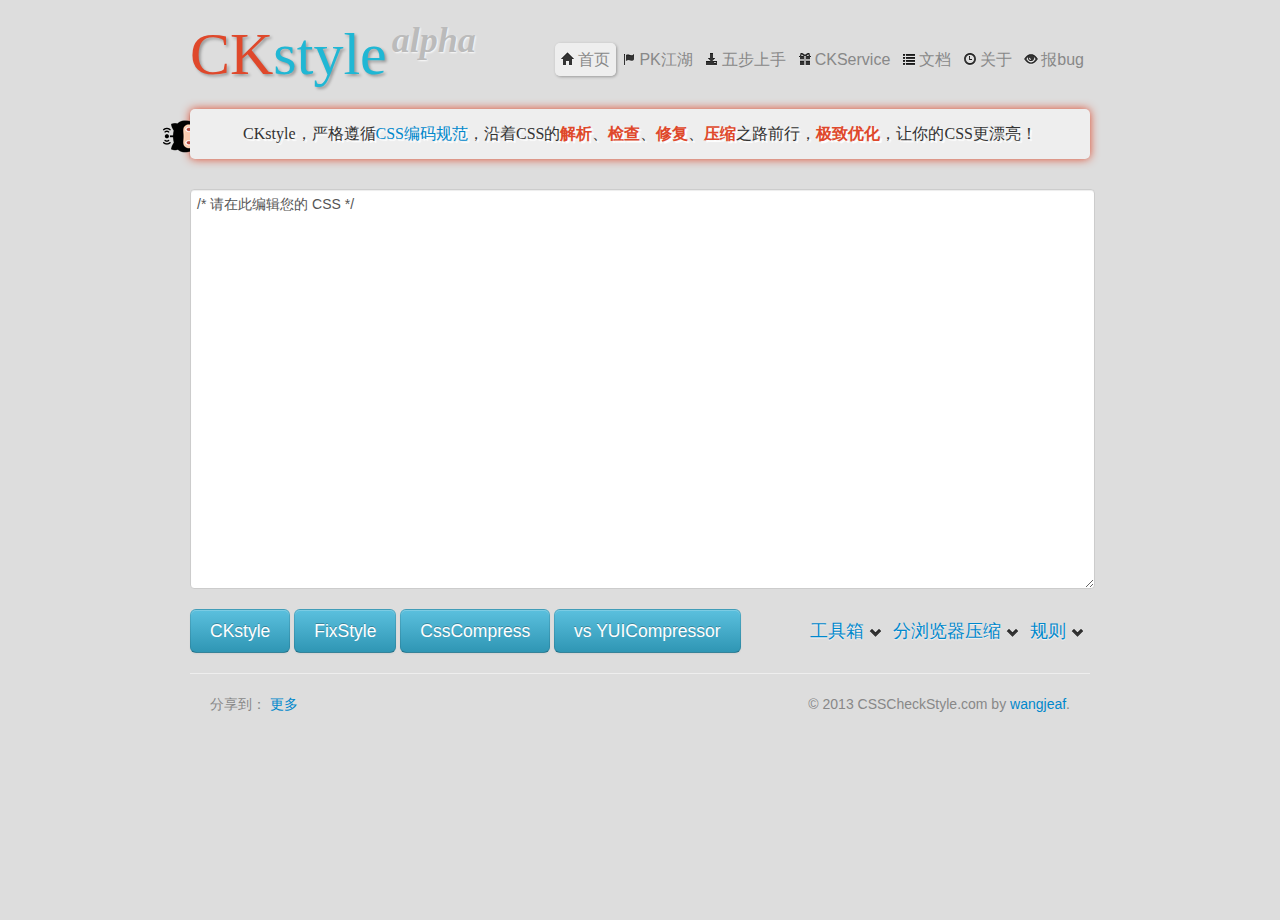
<file: index.html>
<!DOCTYPE html>
<html xmlns:wb="http://open.weibo.com/wb">
	<head>
		<meta charset="utf-8"/>
		<title>CKstyle——让你的CSS更漂亮！</title>
		<meta name="description" content="一个CSS的解析、检查、修复与压缩的工具集" />
        <meta name="keywords" content="CSS,解析,检查,修复,压缩,分浏览器压缩,CSSCheckStyle,CKStyle,FixStyle,CssCompress,CKService,CKGrade" />

		<link rel="stylesheet" href="tools/bootstrap/css/bootstrap.min.css"/>
		<link rel="stylesheet" type="text/css" href="tools/codemirror/lib/codemirror.css"/>
		<link rel="stylesheet" href="css/layout.css"/>
		<link href="favicon.ico" rel="shortcut icon" type="image/x-icon" />
	</head>
	<body>
		<div class="header clearfix mt20 mb20">
			<div class="logo fl">
				<a href="/"><span class="CK">CK</span><span class="style">style</span></a>
			</div>
			<div class="fl ver">alpha</div>
			<a href="https://github.com/wangjeaf/csscheckstyle" target="_blank" id="forkme-img-container"></a>
			<ul class="unstyled menu fr mt30 fs16">
				<li><a href="#index" class="current"><i class="mr3 icon-home"></i>首页</a></li>
				<li><a href="#pk"><i class="mr3 icon-flag"></i>PK江湖</a></li>
				<li><a href="#install"><i class="mr3 icon-download-alt"></i>五步上手</a></li>
				<li><a href="#service"><i class="mr3 icon-gift"></i>CKService</a></li>
				<li><a href="#document"><i class="mr3 icon-list"></i>文档</a></li>
				<li><a href="#history"><i class="mr3 icon-time"></i>关于</a></li>
				<li><a href="#bug" target="_blank"><i class="mr3 icon-eye-open"></i>报bug</a></li>
			</ul>
		</div>
		<div id="index" class="wrapper">
			<p class="block tac">
				CKstyle，严格遵循<a href="http://fed.renren.com/archives/1212" target="_blank">CSS编码规范</a>，沿着CSS的<strong>解析</strong>、<strong>检查</strong>、<strong>修复</strong>、<strong>压缩</strong>之路前行，<strong>极致优化</strong>，让你的CSS更漂亮！
				<a href="https://github.com/wangjeaf/csscheckstyle" target="_blank" class="fork-mask" data-original-title="点击进入GitHub工程" data-container="body"><img src="img/github.png"/></a>
			</p>
			<form method="post" onsubmit="return false;">
				<div class="main">
					<div class="editor-container">
						<textarea id="editor" name="csscode" placeholder="/* 请在此编辑您的 CSS */">
/* 请在此编辑您的 CSS */</textarea>
					</div>
					<div>
						<input type="submit" data-type="ckstyle" class="btn btn-info btn-large" value="CKstyle"/>
						<input type="submit" data-type="fixstyle" class="btn btn-info btn-large" value="FixStyle"/>
						<input type="submit" data-type="csscompress" class="btn btn-info btn-large" value="CssCompress"/>
						<input type="submit" data-type="yuicompressor" class="btn btn-info btn-large" value="vs YUICompressor"/>
						<a href="javascript:;" class="btn btn-link btn-large fr options-trigger">规则<i class="icon-chevron-down ml5"></i></a>
						<a href="javascript:;" class="btn btn-link btn-large fr browsers-trigger" data-original-title="只在压缩时生效，另外，请确保规则中与 '分浏览器压缩' 相关规则被选中~" data-container="body">分浏览器压缩<i class="icon-chevron-down ml5"></i></a>
						<a href="javascript:;" class="btn btn-link btn-large fr tools-trigger">工具箱<i class="icon-chevron-down ml5"></i></a>
					</div>
				</div>
				<div class="browsers-container tac hide pr">
					<input type="hidden" name="browsers" class="browsers-hidden" value="" />
					<div class="btn-group" data-toggle="buttons-radio">
					  <button type="button" class="btn btn-success btn-large active seperator-right" data-value="">All<i class="icon-ok icon-white"></i></button>
					  <button type="button" class="btn btn-primary btn-large seperator-left" data-value="ie6">IE6</button>
					  <button type="button" class="btn btn-primary btn-large" data-value="ie7">IE7</button>
					  <button type="button" class="btn btn-primary btn-large" data-value="ie8">IE8</button>
					  <button type="button" class="btn btn-primary btn-large" data-value="ie9">IE9+</button>
					  <button type="button" class="btn btn-primary btn-large seperator-right" data-value="ie">IE</button>
					  <button type="button" class="btn btn-success btn-large seperator-left" data-value="chrome">Chrome</button>
					  <button type="button" class="btn btn-success btn-large" data-value="safari">Safari</button>
					  <button type="button" class="btn btn-success btn-large" data-value="firefox">Firefox</button>
					  <button type="button" class="btn btn-success btn-large" data-value="opera">Opera</button>
					  <button type="button" class="btn btn-success btn-large" data-value="std">STD</button>
					</div>
				</div>

				<div class="tools-container hide pr">
					<ul class="unstyled clearfix tools">
						<li>
							<label class="checkbox nopl mb0" data-content="将重置当前的规则选择，按照系统默认来选择" data-original-title="重置所有规则">
								<a type="button"  class="btn btn-info btn-large expand reset-rules">重置规则<i class="icon-wrench icon-white ml5"></i></a>
							</label>
							
						</li>
						<li>
							<label class="checkbox nopl mb0" data-content="点击即可切换模式，目前，安全模式下将不会进行 <code>合并两个完全相同的规则集</code>" data-original-title="安全模式">
								<input type="hidden" id="safeModeInput" name="safeMode" value="false"/>
								<button type="button" class="btn btn-success btn-large expand safe-mode-btn" data-toggle="button">安全模式<i class="icon-remove icon-white ml5"></i></button>
							</label>
						</li>
					</ul>
				</div>
				<div class="options-container hide pr">
					<ul class="unstyled clearfix options">
						<li id="option-tools">
							<label class="checkbox" id="select-all-wrapper">
								<input type="checkbox" id="select-all"/>全选
							</label>
						</li>
					</ul>
				</div>
			</form>
			<div class="result-container">
				<div class="result ckstyle-result hide">
					<h3 class="title">CKstyle
						<button type="button" class="close">×</button>
					</h3>
					<div class="content">321321</div>
				</div>
				<div class="result fixstyle-result hide">
					<a href="javascript:;" target="_blank" class="btn btn-link download">下载 <i class="icon-download mt4"></i></a>
					<h3 class="title">FixStyle
						<button type="button" class="close">×</button>
					</h3>
					<div class="content"></div>
				</div>
				<div class="result csscompress-result hide">
					<a href="javascript:;" target="_blank" class="btn btn-link download">下载 <i class="icon-download mt4"></i></a>
					<h3 class="title">CssCompress
						<button type="button" class="close">×</button>
					</h3>
					<div class="content"></div>
				</div>
				<div class="result yuicompressor-result hide">
					<a href="javascript:;" target="_blank" class="btn btn-link download">下载 <i class="icon-download mt4"></i></a>
					<a href="javascript:;" target="_blank" class="btn btn-link download extra">下载 <i class="icon-download mt4"></i></a>
					<h3 class="title">CKstyle vs YUICompressor
						<button type="button" class="close">×</button>
					</h3>
					<div class="content"></div>
				</div>
			</div>
		</div>
		<div id="pk" class="wrapper hide">
			<a href="javascript:;" class="fr toggle-trigger replace" data-original-title="鉴于有同学提出卖萌版简介太长，难以抓住重点，因此这里给出正式版和卖萌版两个版本，点击即可切换" style="margin-right:-80px;margin-top:50px;padding:5px;background-color:#EEE;border-radius:4px;box-shadow:1px 1px 3px rgba(0,0,0,.1)"><i class="icon-book"></i> 换口味</a>
			<div class="result normal hide">
				<div class="content" style="border-top:none;">
					<p style="text-indent:2em;">CKstyle是一款致力于解析、检查、修复、压缩CSS的工具。它的诞生，源于对CSS编码规范严格实施的追求，也是针对目前业内CSS工具百花齐放现状的一种总结和整理。详情请参见：<a href="http://fed.renren.com/archives/1427#anchor-1" target="_blank">CSSCheckStyle简介</a></p>
					
					<p style="text-indent:2em;" class="mt20">CKstyle的主要组成部分，以及业内类似工具的对应如下表所示：</p>
					<table class="table table-bordered table-hover" style="width:80%;margin:0 auto;border-width:2px;">
						<thead><tr><th></th><th>功能</th><th>实现语言</th><th>业内类似工具</th><th>业内工具的实现语言</th></tr></thead>
						<tbody>
							<tr>
								<td>CKStyle</td><td>CSS代码功能和风格检查</td><td>Python</td><td>CSSLint</td><td>Nodejs</td>
							</tr>
							<tr>
								<td>FixStyle</td><td>CSS代码自动修复</td><td>Python</td><td>CSScomb/CSStidy</td><td>PHP等</td>
							</tr>
							<tr>
								<td>CssCompress</td><td>CSS极致压缩</td><td>Python</td><td>YUICompressor</td><td>Java</td>
							</tr>
							<tr>
								<td>CKService</td><td>CSS代码压缩情况在线分析</td><td>Python</td><td>无</td><td>无</td>
							</tr>
						</tbody>
					</table>
					<p style="text-indent:2em;" class="mt20">由于CSS的检查、修复、压缩等一系列操作过程是一脉相承的，并不是相互孤立的，而现有工具采用各种各样的语言和工具来实现，明显不利于工具的有机整合。详情请参见：<a href="http://fed.renren.com/archives/1427#anchor-2" target="_blank">部分已有工具的分析</a></p>
					<p style="text-indent:2em;" class="mt20">CKstyle将这些功能有机的整合在一起，自主完成CSS的解析，并且以插件的方式完成CSS编码规范中各项约束内容的检查和自动修复。比如：
						<ul style="margin-left:70px;">
							<li>FEDHexColorShouldUpper.py中完成16进制颜色相关的规则</li>
							<li>FEDHighPerformanceSelector.py中完成与选择器性能相关的规则</li>
							<li><a href="https://github.com/wangjeaf/CSSCheckStyle#rulesplugins" target="_blank">更多...</a></li>
						</ul>
					</p>
					<p style="text-indent:2em;" class="mt20">CKstyle的每一个插件中都包含check方法和fix方法，check用于检查，fix用于修复。所有的CKstyle操作基本上都是由这两个方法实现的。由于两个方法实际上非常类似，因此放置在同一个类中是最合适不过的了。具体内容请参见 <a href="http://fed.renren.com/archives/1427#anchor-6" target="_blank">基于插件的检查和修复机制</a>。</p>
					<p style="text-indent:2em;" class="mt20">正是由于经历了解析、检查和修复的过程，CSS的代码逐步完善，最终才能够做到最优的压缩效果。</p>
					<p style="text-indent:2em;" class="mt20">比如，针对如下代码：</p>
<pre class="ml20">
.test {
-webkit-transition:1s; 
-o-transition:1s;
-moz-transition: 1s;
width:10px;
color:#ffffff; 
_width: 20px;
*color: #dddddd;
padding:0; 
padding-top: 20px
}
</pre>
					<p style="text-indent:2em;">经过CKstyle的解析，以及所有插件的fix方法修复以后，<strong>FixStyle</strong>最终导出的CSS代码如下：</p>
<pre class="ml20">
.test {                          // 属性缩进与格式化
    width: 10px;                 // 属性重排
    _width: 20px;
    padding: 20px 0 0;           // padding和padding-top的合并
    color: #FFF;                 // 颜色值压缩，颜色值大写
    *color: #DDD;
    -webkit-transition: 1s;      // css3属性缩进和对齐
       -moz-transition: 1s;
         -o-transition: 1s;      // 属性后的分号自动补齐
}
</pre>
					<p style="text-indent:2em;">此时的CSS，已经经过了CSS属性的压缩、合并、重排、格式化等一系列优化处理，处理的效果取决于使用的插件的数目和功能。</p>
					<p style="text-indent:2em;" class="mt20">在此代码的基础上，<strong>CssCompress</strong>再进行一些格式微调，就可以得到压缩后的代码：</p>
<pre class="ml20">
.test{width:10px;_width:20px;padding:20px 0 0;color:#FFF;*color:#DDD;-webkit-transition:1s;-moz-transition:1s;-o-transition:1s}   //127 chars
</pre>
					<p style="text-indent:2em;" class="mt20">如果需要<strong>针对不同的浏览器生成不同的CSS文件</strong>，<strong>CssCompress</strong>提供了<code>--browsers</code>参数，允许调用者提供特定的浏览器名称，则CssCompress能够为浏览器生成特定的CSS内容。</p>
					<p style="text-indent:2em;" class="mt20">举个例子：<code>*width: 100px</code> 只有<code>IE6</code>和<code>IE7</code>支持，所以当为 IE6 或 IE7 生成CSS文件时，应该要加上此属性，而当为Chrome生成CSS文件时，则可以舍弃此属性，节省字节数。</p>
					<p style="text-indent:2em;" class="mt20">针对上面给出的代码，分浏览器压缩的命令和结果示例如下：</p>
					<code class="ml20">ckstyle compress -p --browsers="ie6,ie7,ie,chrome,firefox,safari,opera" ./test.css</code>
					<code class="ml20"> ======> </code>
<pre class="mt10 ml20">
.test{width:10px;padding:20px 0 0;color:#FFF;-moz-transition:1s}         //firefox (64 chars)
.test{width:10px;padding:20px 0 0;color:#FFF;-webkit-transition:1s}      //chrome  (67 chars)
.test{width:10px;padding:20px 0 0;color:#FFF;*color:#DDD}                //ie7     (57 chars)
.test{width:10px;_width:20px;padding:20px 0 0;color:#FFF;*color:#DDD}    //ie6     (69 chars)
.test{width:10px;padding:20px 0 0;color:#FFF;-o-transition:1s}           //opera   (62 chars)
.test{width:10px;padding:20px 0 0;color:#FFF;-webkit-transition:1s}      //safari  (67 chars)
.test{width:10px;_width:20px;padding:20px 0 0;color:#FFF;*color:#DDD}    //ie      (69 chars)
</pre>
					<p style="text-indent:2em;" class="mt20">在此基础上，如果在nginx中针对浏览器userAgent配置css文件的请求转发，或者在后端php/jsp等代码中判断一下浏览器的类型和版本，即可实现不同浏览器访问不同的CSS文件，最终达到CSS的极致压缩。此方案，移动端也同样适用。</p>
					<p style="text-indent:2em;" class="mt20">如果您对CKstyle感兴趣，欢迎您来到 <a href="https://github.com/wangjeaf/CSSCheckStyle" target="_blank">github</a> 上与我们交流，强烈欢迎您参与到CKstyle的建设当中来，欢迎！</p>
				</div>
			</div>
			<div class="result story">
				<h3 class="title relax" style="border-bottom:none;text-align:center;color:#DF482B;font-size:22px;padding:3px;">CKstyle工具集与业内流行CSS工具的 1v4 PK大战，网页版现场直播中...</h3>
			</div>
			<div class="result story">
				<div class="content clearfix" style="border-top:none;">
					<p class="text-success">[解说] 观众朋友们，大家好，欢迎收看CSS(channel)V，我们现在是在“CKstyle CSS工具PK场”为您做现场直播。</p>
					<p class="text-success">[解说] 今天，我们将以下面的代码为擂台，将CKstyle工具集与业内领先的一些CSS工具进行比较。</p>
					<div>
<pre class="mt10">
.test {
-webkit-transition:1s; 
-o-transition:1s;
-moz-transition: 1s;
width:10px;
color:#ffffff; 
_width: 20px;
*color: #dddddd;
padding:0; 
padding-top: 20px
}
</pre>
					</div>
					<p class="text-success">[解说] 这些业内领先的工具来自五湖四海，分别用Nodejs / PHP / Java等工具进行装配和打造。</p>
					<p class="text-success">[解说] 而CKstyle用Python坐镇，派出了强大的成员 CKStyle / FixStyle / CssCompress 来应对挑战。</p>
					<p class="text-success">[解说] 今天真可谓是高手云集，高朋满座，高风亮节，高瞻远瞩，高处不胜寒。</p>
					<p class="text-success">[解说] 下面是今天的PK菜单 <code>CKStyle vs CSSLint</code> <code class="ml5">FixStyle vs CSScomb</code> <code class="ml5">FixStyle vs CSStidy</code> <code class="ml5">CssCompress vs YUICompressor</code> ，精彩比赛马上开始，请不要走开，锁定此频道~</p>
					
				</div>
			</div>
			<div class="result story">
				<h3 class="title relax">Round 1 —— CKStyle vs <a href="http://csslint.net/" target="_blank">CSSLint</a></h3>
				<div class="content clearfix">
					<div>
					<code>CSSLint 检查结果</code>
<pre class="mt10">
1. Property with underscore prefix found.  _width: 20px;
2. Property with star prefix found.        *color: #dddddd;
</pre>
					<code>CKstyle 检查结果</code>
					<code class="ml20"> ======> </code>
<pre class="mt10">
[ERROR] 1. should add @author in the head of ".\test.css"
[ERROR] 2. css3 prop "-webkit-transition" missing some of "-webkit-,-moz-,-o-,std" in ".test"
[ERROR] 3. css3 prop "-o-transition" missing some of "-webkit-,-moz-,-o-,std" in ".test"
[ERROR] 4. css3 prop "-moz-transition" missing some of "-webkit-,-moz-,-o-,std" in ".test"
 [WARN] 5. should combine "padding,padding-top" to "padding" in ".test"
 [WARN] 6. "-o-transition" should after "-moz-transition" in ".test" (order: display/box/text/other/css3)
 [WARN] 7. color should in upper case in ".test"
 [WARN] 8. color should in upper case in ".test"
 [WARN] 9. each rule in ".test" need semicolon in the end, "padding-top" has not
  [LOG] 10. css3 prop "-webkit-transition" should align to right in ".test"
  [LOG] 11. css3 prop "-o-transition" should align to right in ".test"
  [LOG] 12. css3 prop "-moz-transition" should align to right in ".test"
  [LOG] 13. should have (only) one "space" before value of "-webkit-transition" in ".test"
  [LOG] 14. should have (only) one "space" before value of "-o-transition" in ".test"
  [LOG] 15. should have 4 spaces before "width" in ".test"
  [LOG] 16. should have 4 spaces before "color" in ".test"
  [LOG] 17. should have 4 spaces before "_width" in ".test"
  [LOG] 18. should have 4 spaces before "*color" in ".test"
  [LOG] 19. should have 4 spaces before "padding" in ".test"
  [LOG] 20. should have 4 spaces before "padding-top" in ".test"
</pre>
					</div>
				</div>
				<div>
					<p class="text-success">[解说] (⊙o⊙)…，CSSLint看上去是睡着了，直接被CKStyle KO，不过没有关系，让我们把CSSLint抬下场，清理一下擂台。接下来的这一场比赛将会异常精彩！</p>
				</div>
				<div>
					<p class="text-info">[广告] 当你看到一大堆的检查结果时，<strong class="text-error">完全不用担心</strong>，因为FixStyle能够为你<strong class="text-error">自动修复</strong>大量的问题，疗效显著，用过都说好。</p>
					<p class="text-info">[广告] 今年过节不收礼，不收礼呀不收礼，收礼只收<strong class="text-error">CKstyle插件</strong>，收插件！</p>
				</div>
			</div>
			<div class="result story">
				<h3 class="title relax">Round 2 —— FixStyle vs <a href="http://csscomb.com/online/" target="_blank">CSScomb</a></h3>
				<div class="content clearfix">
					<div class="fl" style="width:420px">
					<code>CSScomb 整理后的结果</code>
<pre class="mt10">
.test {
padding:0; 
padding-top: 20px;
width:10px;
color:#ffffff;
-webkit-transition:1s;
-moz-transition: 1s; 
-o-transition:1s; 
_width: 20px;
*color: #dddddd;
}
</pre>
					</div>
					<div class="fr" style="width:420px">
					<code>FixStyle 整理后的结果 (ckstyle fix -p ./test.css)</code>
					<code class="ml20"> ====> </code>
<pre class="mt10">
.test {
    width: 10px;
    _width: 20px;
    padding: 20px 0 0;
    color: #FFF;
    *color: #DDD;
    -webkit-transition: 1s;
       -moz-transition: 1s;
         -o-transition: 1s;
}
</pre>
					</div>
				</div>
				<div>
					<p class="text-success">[解说] 乍一看，两者是“势均力敌”，可是“外行看热闹，内行看门道”，请专家站出来拍砖~</p>
					<p class="text-success">[解说] FixStyle优势明显，不过，CSScomb把hack放到最后面，看上去对FixStyle是一种致命威胁！</p>
				</div>
				<hr>
				<div class="clearfix">
					<p class="text-success">[解说] FixStyle感觉到了危机的临近，可是就在此时，FixStyle似乎发现了什么，一记左勾拳，CSScomb应声倒地，昏厥过去。</p>
					<p class="text-success">[解说] 只听FixStyle走到CSScomb身边，小声呻吟道：<strong>老弟，你太不把IE用户当回事了！</strong></p>
					<p class="text-success">[解说] 到底发生了什么事情？原来：</p>
					<div>
<pre class="mt10">
.test {
*padding: 20px;
padding-top: 5px;
}
</pre>
					</div>
					<div class="fl" style="width:420px">
					<code>CSScomb 整理后的结果</code>
<pre class="mt10">
.test {
padding-top: 5px;
*padding: 20px; //这让IE情何以堪!
}
</pre>
					</div>
					<div class="fr" style="width:420px">
					<code>FixStyle 整理后的结果</code>
					<code class="ml20"> ======> </code>
<pre class="mt10">
.test {
    *padding: 20px;
    padding-top: 5px;
}
</pre>
					</div>
				</div>
				<p class="text-success">[解说] 第二局仍以FixStyle的敏锐洞察力轻松取胜，CKstyle 2:0 领先。 </p>
				<p class="text-success">[解说] 让我们稍事休息，马上进行第三局的比赛。</p>
			</div>
			<div class="result story">
				<h3 class="title relax">Round 3 —— FixStyle vs <a href="http://www.css88.com/tool/csstidy/" target="_blank">CSStidy</a></h3>
				<div class="content clearfix">
					<div class="fl" style="width:420px">
					<code>CSStidy 整理后的结果</code>
<pre class="mt10">
.test {
-webkit-transition:1s;
-o-transition:1s;
-moz-transition:1s;
width:10px;
color:#fff;
_width:20px;
color:#ddd; // where is *?
padding:0;
padding-top:20px;
}
</pre>
					</div>
					<div class="fr" style="width:420px">
					<code>FixStyle 整理后的结果 (ckstyle fix -p ./test.css)</code>
					<code class="ml20"> ===> </code>
<pre class="mt10">
.test {
    width: 10px;
    _width: 20px;
    padding: 20px 0 0;
    color: #FFF;
    *color: #DDD;
    -webkit-transition: 1s;
       -moz-transition: 1s;
         -o-transition: 1s;
}
</pre>
					</div>
				</div>
				<p class="text-success">[解说] FixStyle从上一局中取得了丰富的战斗经验，第三局，FixStyle故技重施，加上自身过硬的战斗素质，轻松将CSStidy拿下。 </p>
				<p class="text-success">[解说] 话说，CSStidy貌似弄丢了什么东西才露出致命缺点。。。额，星号没了，好吧，非IE67观众哭爹喊娘痛哭流涕中。。。 </p>
				<p class="text-success mt20">[解说] 一杯茶都还没喝完就打完了，真快。马上进入决胜第四局！</p>
				<p class="text-info">[预告] 所谓初生牛犊不怕虎，CssCompress很早以前就发愤图强，试图跟老牌劲旅 Yahoo 旗下的YUICompressor一较高下，今天终于得偿所愿，我相信，CssCompress即将让我们大饱眼福。让我们拭目以待！</p>
				<p class="text-success">[解说] 请大家不要眨眼，比赛马上开始，先进一段广告。</p>
				<p class="text-info">[广告] CKstyle是人人网前端经过多年苦心研究，用蜂蜜、川贝、桔梗，加上天山雪莲，最后用Python经过近4个月时间熬制而成，无色无味、清热解毒、息气养神，是前端游历、居家旅行之必备良品。</p>
			</div>
			<div class="result story">
				<h3 class="title relax">Round 4 —— CssCompress vs <a href="http://refresh-sf.com/yui/" target="_blank">YUICompressor</a></h3>
				<div class="content clearfix">
					<div>
					<p class="text-success">[解说] CKstyle已经以3:0的战绩稳操胜券，第四局实际上已经变成了比赛的垃圾时间。</p>
					<p class="text-success">[解说] 但是对战双方貌似并没有因此而影响到比赛的状态，都在全力以赴，而这正是观众需要的！</p>
					<p class="text-success">[解说] YUICompressor一上来，就以其老道的作战经验，给了年轻的CssCompress一记 <strong class="text-error">亢龙有悔</strong> </p>
					<code>YUICompressor压缩结果</code>
<pre class="mt10">
.test{-webkit-transition:1s;-o-transition:1s;-moz-transition:1s;width:10px;color:#fff;_width:20px;*color:#ddd;padding:0;padding-top:20px}  //137 chars
</pre>
					<p class="text-success">[解说] 哪知，CssCompress对老将的招数早有防范，一招 <strong class="text-error">降龙十八掌</strong>，不管亢龙有没有悔，均可破除，此一招，即把老将YUICompressor打翻在地。</p>
					</div>
					<div>
					<code>CssCompress 普通压缩结果 (ckstyle compress -p ./test.css)</code>
					<code class="ml20"> ======> </code>
<pre class="mt10">
.test{width:10px;_width:20px;padding:20px 0 0;color:#FFF;*color:#DDD;-webkit-transition:1s;-moz-transition:1s;-o-transition:1s}   //127 chars
</pre>
					</div>
					<div>
					<p class="text-success mt20">[解说] 裁判开始读秒，十、九、八...</p>
					<p class="text-success">[解说] 当裁判念到三，YUICompressor踉踉跄跄的站了起来，我们对老将的坚韧不屈表示无比尊敬。裁判宣布，比赛继续。</p>
					<p class="text-success">[解说] 眼看着YUICompressor心有不甘，正屏气凝神，准备下一次攻击。CssCompress决定趁热打铁，使出暴走组合终极无敌必杀技： <strong class="text-error">CSS压缩之终极奥义：分浏览器压缩</strong> 。</p>
					<code>CssCompress 分浏览器压缩结果 (ckstyle compress -p --browsers="ie6,ie7,ie,chrome,firefox,safari,opera" ./test.css)</code>
					<code class="ml20"> ======> </code>
<pre class="mt10">
.test{width:10px;padding:20px 0 0;color:#FFF;-moz-transition:1s}         //firefox (64 chars)
.test{width:10px;padding:20px 0 0;color:#FFF;-webkit-transition:1s}      //chrome  (67 chars)
.test{width:10px;padding:20px 0 0;color:#FFF;*color:#DDD}                //ie7     (57 chars)
.test{width:10px;_width:20px;padding:20px 0 0;color:#FFF;*color:#DDD}    //ie6     (69 chars)
.test{width:10px;padding:20px 0 0;color:#FFF;-o-transition:1s}           //opera   (62 chars)
.test{width:10px;padding:20px 0 0;color:#FFF;-webkit-transition:1s}      //safari  (67 chars)
.test{width:10px;_width:20px;padding:20px 0 0;color:#FFF;*color:#DDD}    //ie      (69 chars)
</pre>
					<p class="text-success">[解说] 连续的组合拳，直接将老将从擂台上打飞到观众席。。。</p>
					<p class="text-success">[解说] 只听YUICompressor一声长叹：廉颇老矣，真不能饭否？话音刚落，鲜血从嘴内喷涌而出。。。</p>
					<p class="text-success">[解说] 医护人员赶紧把老将抬下观众席，让我们对YUICompressor的“老骥伏枥志在千里”的志气深深鞠一躬，老将虽败犹荣！</p>
					<p class="text-success">[解说] 毫无疑问，CssCompress成功击败对手，获得胜利，CKstyle 4:0 ！</p>
					<p class="text-success">[解说] 赛后，CssCompress对我们透露，其实目前最后一招他还没有完全领悟到，而只使用了此神功的三成功力。</p>
					<p class="text-error">[解说] 他表示：如果配合上<strong>nginx的css请求自动</strong>转发秘籍，或者后端脚本的<strong>userAgent判断</strong>大法，方可真正实现终极奥义：<strong class="text-error">CSS极限压缩</strong>。</p>
					
					</div>
				</div>
			</div>
			<div class="result story">
				<h3 class="title relax">专家点评</h3>
				<div class="content clearfix">
					<div class="clearfix fl">
						<p class="text-success">[CKstyle发言人] CKstyle是由国人独立设计和开发的一款CSS工具集，希望借此机会，让更多的人了解到咱们国人自己前端技术的实力。</p>
						<p class="text-success">[CKstyle发言人] 虽然这一场PK我们暂时获胜，但是CKstyle可能仍然存在弱点（bug），而且我们的作战过程很可能会被对手快速研究和针对并超越，因此咱们应该团结起来，共同抵御！</p>
						<p class="text-success">[CKstyle发言人] 敬请各路大神帮忙，诚邀各路英雄好汉加入，我们一起慧眼识bug！共同帮助我们的CKstyle成长。</p>
					</div>
				</div>
			</div>
			<div class="result story">
				<h3 class="title relax">结束语</h3>
				<div class="content clearfix">
					<div class="clearfix fl">
						<p class="mt10 text-success">[解说] CKStyle以 <strong class="text-error">4:0</strong> 的优势轻松完爆对手。这一刻，CKStyle，你不是一个人在战斗！</p>
						<p class="text-success">[解说] 艾玛，我太激动了。</p>
						<p class="mt10 text-success">[解说] 今天的直播到此结束，谢谢大家的观看，如果大家对CKstyle感兴趣，请把目光投向最右边 -->_--> </p>
					</div>
					<a href="javascript:;" onclick="window.scrollTo(0,0);$('[href=#install]').trigger('click')" target="_blank" class="btn btn-danger p10 fr mt30"><i class="icon-screenshot icon-white mt5 mr5"></i>通过简单5步，尝试CKstyle</a>
				</div>
			</div>
		</div>
		<div id="install" class="wrapper hide">
			<div class="result">
				<h3 class="title relax" style="border-bottom:none;font-size:16px;">第一步：下载并安装 <a href="http://www.activestate.com/activepython/downloads" target="_blank">Python 2.6+</a> （如已安装Python请忽略此步，请确保有 <a href="https://pypi.python.org/pypi/setuptools" target="_blank">easy_install</a>）<a href="http://weibo.com/u/1822956823" target="_blank" class="ml20 fs12 replace" data-original-title="Python3与Python2差别比较大，如果Python3下CKstyle安装过程中出现任何问题，请微博@wangjeaf">Python3用户?</a></h3>
			</div>
			<div class="result">
				<h3 class="title relax" style="border-bottom:none;font-size:16px;">第二步：打开命令行工具</h3>
			</div>
			<div class="result">
				<h3 class="title relax" style="font-size:16px;">第三步：安装 CKStyle </h3>
				<div class="content clearfix">
					<p>方式1. 自动安装(linux用户可能需要sudo)</p>
					<code>easy_install https://github.com/wangjeaf/CSSCheckStyle/archive/master.tar.gz</code>
					<p class="mt20">方式2. 手动安装(linux用户可能需要sudo)</p>
					<p>请访问 <code>https://github.com/wangjeaf/CSSCheckStyle/archive/master.tar.gz</code> 下载安装包，然后通过 <code>easy_install xxx.tar.gz</code>安装</p>
				</div>
			</div>
			<div class="result">
				<h3 class="title relax" style="font-size:16px;">第四步：新建一个CSS文件，例如test.css，内容如下： </h3>
				<div class="content clearfix">
<pre>
/* 示例 */
.test {-webkit-transition: 1s; -moz-transition: 1s; _width:10px; *color:#ffffff; padding:0; 
padding-top: 20px }</pre>
				</div>
			</div>
			<div class="result">
				<h3 class="title relax" style="font-size:16px;">第五步：试试~</h3>
				<div class="content clearfix">
					<div>
					<code>ckstyle fix -p ./test.css</code> <code class="ml20"> ======> </code>
<pre class="mt10">
/* 示例 */
.test {
    _width: 10px;
    padding: 20px 0 0;
    *color: #FFF;
    -webkit-transition: 1s;
       -moz-transition: 1s;
}
</pre>
					</div>
					<hr>
					<div>
					<code>ckstyle compress -p ./test.css</code> <code class="ml20">======></code>
<pre class="mt10">
.test{_width:10px;padding:20px 0 0;*color:#FFF;-webkit-transition:1s;-moz-transition:1s}
</pre>
					</div>
					<hr>
					<div>
					<code>ckstyle compress -p --browsers="ie6,ie7,ie,chrome,firefox,safari,opera" ./test.css</code>
					<code class="ml20"> ======> </code>
<pre class="mt10">
firefox : .test{padding:20px 0 0;-moz-transition:1s}
chrome  : .test{padding:20px 0 0;-webkit-transition:1s}
ie7     : .test{padding:20px 0 0;*color:#FFF}
ie6     : .test{_width:10px;padding:20px 0 0;*color:#FFF}
opera   : .test{padding:20px 0 0}
safari  : .test{padding:20px 0 0;-webkit-transition:1s}
ie      : .test{_width:10px;padding:20px 0 0;*color:#FFF}
</pre>
					</div>
					<hr>
					<div class="fr"><a href="https://github.com/wangjeaf/CSSCheckStyle" target="_blank" class="btn btn-success p10"><i class="icon-headphones icon-white mt5 mr5"></i>更多使用，请上github瞅瞅吧~</a></div>
				</div>
			</div>
		</div>
		<div id="service" class="wrapper hide">
			<p class="block tac">
				CKService 让您在不需要安装 Python 和 CKstyle的 <strong>0成本</strong> 的情况下，<strong>一键分析</strong>任何一个可见网站的CSS
			</p>
			<div class="result">
				<h3 class="title relax">什么是CKService</h3>
				<div class="content clearfix">
					<p>CKStyle的代码压缩功能，已经做成了一个 <strong class="text-error">开放的服务CKService</strong>，无需安装任何额外的软件，轻松点击，即可完成页面CSS<strong>性能评估</strong>，并<strong>实时的体验</strong>优化后的网页效果</p>
					<p>有了CKService，通过一次点击，即可知道：</p>
					<ul>
						<li>该网站的所有外链CSS的进一步优化的空间（包括字符数、百分比等）</li>
						<li>一千万次 PV 能够节省多少GB <strong>流量</strong></li>
						<li>在页面上 <strong>实时替换和恢复</strong> 压缩后的CSS文件，查看压缩后对页面的影响</li>
					</ul>
					<p>CKService让您 <strong class="text-error">0成本</strong> 的完成CSS代码的<strong>预压缩</strong>，而对线上实际代码不产生任何影响，轻松无压力的试用吧！</p>
				</div>
			</div>
			<div class="result">
				<h3 class="title relax">CKService的使用：Bookmarklet</h3>
				<div class="content clearfix">
					<p>将此链接：<a href="javascript:(function(win,doc){if(win.location.href==''){return;} var div=doc.createElement('div');div.id = 'ckservice-loading';div.style.cssText = 'position:fixed;left:1px;top:1px;border:1px solid black;box-shadow:1px 1px 3px rgba(0,0,0,.3);padding:5px 20px;font-size:16px;';div.innerHTML = 'Loading CKService...';doc.body.appendChild(div);var s = doc.createElement('script');s.async=true;s.defer=true;s.src='http://www.csscheckstyle.com/js/webservice.min.js';doc.body.appendChild(s);})(this, document);" title="拖动到书签栏生成bookmarklet">CKservice</a> 拖动到书签栏，即可生成bookmarklet</p>
					<p>目前，CKService的资源有限，所以使用CKService需要输入正确的邀请码，同时，由于本地存储跨域有局限性，因此每一个域都需要重复输入，敬请见谅~</p>
					<div class="tac"><img class="img" src="img/a.gif" data-src="img/invite.jpg"/></div>
					<p class="mt20">如要申请邀请码，请通过邮件 <a href="mailto:wangjeaf@gmail.com" target="_blank">wangjeaf@gmail.com</a> 与我联系</p>
				</div>
			</div>
			<div class="result">
				<h3 class="title relax">针对本站的CKService结果（优化前）</h3>
				<div class="content clearfix">
					<img class="img" src="img/a.gif" data-src="img/ckservice-self.jpg" alt="ckservice CKstyle"/>
				</div>
			</div>
			<div class="result">
				<h3 class="title relax">针对本站的CKService结果（优化后）</h3>
				<div class="content clearfix">
					<img class="img" src="img/a.gif" data-src="img/ckservice-self-after.jpg" alt="ckservice CKstyle after"/>
				</div>
			</div>
			<div class="result">
				<h3 class="title relax">部分网站的CKService使用结果</h3>
				<div class="content clearfix">
					<p class="fwb">人人网</p>
					<div><img class="img" src="img/a.gif" data-src="img/ckservice-show.jpg" alt="ckservice 人人"/></div>
					<hr>
					<p class="fwb">淘宝网</p>
					<div><img class="img" src="img/a.gif" data-src="img/ckservice-taobao.jpg" alt="ckservice 淘宝"/></div>
					<hr>
					<p class="fwb">一淘网</p>
					<div><img class="img" src="img/a.gif" data-src="img/ckservice-etao.jpg" alt="ckservice 一淘"/></div>
					<hr>
					<p class="fwb">优酷网</p>
					<div><img class="img" src="img/a.gif" data-src="img/ckservice-youku.jpg" alt="ckservice 优酷"/></div>
				</div>
			</div>
		</div>
		<div id="document" class="wrapper hide clearfix">
			<div class="fl">
				<h2>使用</h2>
				<ul class="unstyled">
					<li><a target="_blank" href="https://github.com/wangjeaf/CSSCheckStyle#description">简介</a></li>
					<li><a target="_blank" href="https://github.com/wangjeaf/CSSCheckStyle#installation">安装</a></li>
					<li><a target="_blank" href="https://github.com/wangjeaf/CSSCheckStyle#usage">使用</a></li>
					<li><a target="_blank" href="https://github.com/wangjeaf/CSSCheckStyle#editor-plugins">编辑器插件</a></li>
					<li><a target="_blank" href="https://github.com/wangjeaf/CSSCheckStyle#config-file">配置文件</a></li>
				</ul>
			</div>
			<div class="fl ml20">
				<h2>参与</h2>
				<ul class="unstyled">
					<li><a target="_blank" href="https://github.com/wangjeaf/CSSCheckStyle#plugin-development">插件开发</a></li>
					<li><a target="_blank" href="https://github.com/wangjeaf/CSSCheckStyle#rulesplugins">现有插件</a></li>
					<li><a target="_blank" href="https://github.com/wangjeaf/CSSCheckStyle#unit-test">单元测试</a></li>
					<li><a target="_blank" href="https://github.com/wangjeaf/ckstyle-pm">插件官网 ckstyle-pm</a></li>
				</ul>
			</div>
			<div class="fl ml20">
				<h2>文章</h2>
				<ul class="unstyled">
					<li><a target="_blank" href="http://fed.renren.com/archives/1427">CSSCheckStyle介绍</a></li>
					<li><a target="_blank" href="http://fed.renren.com/archives/1212">CSS编码规范</a></li>
				</ul>
			</div>
		</div>
		<div id="history" class="wrapper hide clearfix">
			<img class="img fr mt20" src="img/a.gif" data-src="img/born.jpg" width="400" alt="CKstyle官网诞生" style="width:400px"/>
			<h2>关于</h2>
			<p class="mt20">CKstyle还比较年轻，但是它具有超级强劲的生命力和潜力</p>
			<p class="mt20">目前，CKstyle在压缩率和压缩后代码的性能上，已经超过了YUICompressor</p>
			<p class="mt20">两年前，jQuery团队用UglifyJS<a class="replace" href="http://bugs.jquery.com/ticket/7973" target="_blank" data-original-title="We should switch to UglifyJS, it's much better than Closure Compiler.">取代</a>了Google Closure Compiler</p>
			<p>而现在，CSS压缩工具已经严重落后于专业前端开发者的实际要求</p>
			<p class="mt20">或许，经过我们的共同努力</p>
			<p>CSS压缩工具，也将迎来改朝换代的一天</p>
			<p class="mt20">让我们一起为这个目标努力吧！<a href="https://github.com/wangjeaf/CSSCheckStyle" target="_blank">加入我们</a>！</p>

			<h2 class="history-title">历史</h2>
			<ul class="history-list">
				<li><span style="margin-right:30px;">2013-04-23</span><a href="https://github.com/wangjeaf/CSSCheckStyle/issues/11">1.1.0</a></li>
				<li><span style="margin-right:30px;">2013-04-17</span><span>1.0.0</span></li>
			</ul>
		</div>
		<div id="bug" class="wrapper hide">
			<div class="result">
				<h3 class="title relax">感谢您为CKstyle报bug</h3>
				<div class="content clearfix">
					<p class="mt20">在使用CKstyle的<strong>Python版本</strong>，或者使用<strong>本官网</strong>时出现的任何问题，都可以在github上提出来。</p>
					<p class="mt20">当为Python版本报bug时，为了更好的了解CKstyle在您使用过程中遇到的问题，请您：</p>
					<ol class="large">
						<li>描述您电脑上的 <strong>Python</strong> 版本</li>
						<li>给出您测试时使用的<strong> CSS 源代码</strong></li>
						<li>给出您<strong>期望</strong>的 CKstyle 处理结果</li>
						<li>给出您觉得<strong>有问题</strong>的 CKstyle 处理后的结果</li>
						<li>其他您想说的~~~</li>
					</ol>
					<div class="mt20">我(们)将会<strong >尽快</strong>解决之</div>
					<div class="mt20">多谢  ;-)</div>
					<hr>
					<div class="fr"><a href="https://github.com/wangjeaf/CSSCheckStyle/issues/new" target="_blank" class="btn btn-danger p10"><i class="icon-screenshot icon-white mt5 mr5"></i>欢天喜地上 github 报 bug 去咯~~~</a></div>
				</div>
			</div>
		</div>
		<div class="footer clearfix">
			<p class="fr">© 2013 CSSCheckStyle.com by <a href="mailto:wangjeaf@gmail.com">wangjeaf</a>. <span>
			<script type="text/javascript">
				var _bdhmProtocol = (("https:" == document.location.protocol) ? " https://" : " http://");
				document.write(unescape("%3Cscript src='" + _bdhmProtocol + "hm.baidu.com/h.js%3Fd2f97fa85d2836bddb50969078f35f8d' type='text/javascript'%3E%3C/script%3E"));
			</script>
			</span></p>
			<div class="jiathis_style fl">
				<span class="jiathis_txt">分享到：</span>
				<a class="jiathis_button_tools_1"></a>
				<a class="jiathis_button_tools_2"></a>
				<a href="http://www.jiathis.com/share" class="jiathis jiathis_txt jiathis_separator jtico jtico_jiathis" target="_blank">更多</a>
			</div>
		</div>
		
		<span id="wb_follow_btn" style="position:fixed;_position:absolute;bottom:50px;right:90px;"></span>
		<script src="http://s.xnimg.cn/a55499/test/ckstyle.min.js"></script>
		<script>
			$(function() {
				$('<scri' + 'pt type="text/javascript" src="http://v3.jiathis.com/code/jia.js?uid=1344392941912374" charset="utf-8"></scr' + 'ipt>' + '<scr' + 'ipt src="http://tjs.sjs.sinajs.cn/open/api/js/wb.js" charset="utf-8"></scr' + 'ipt>').appendTo('body');
			});
			$('<img style="position: fixed; _position:absolute; top: 0; right: 0; border: 0;" src="img/forkme.png" alt="Fork me on GitHub">').appendTo($('#forkme-img-container'));
			$('<wb:follow-button uid="1822956823" type="red_1" width="22" height="24"></wb:follow-button>').appendTo($('#wb_follow_btn'));
			$('#pk .toggle-trigger').click(function() {
				$('#pk').find('.normal').toggle();
				$('#pk').find('.story').toggle();
			});
		</script>
		<!--[if lte IE 8]>
		<script type="text/javascript" data-main="./js/old-browser.js" src="js/lib/sea-debug.js"></script>
		<!--<![endif]-->
	</body>
</html>
</file>
<file: tools/codemirror/lib/codemirror.css>
.CodeMirror{height:300px;font-family:monospace}.CodeMirror-scroll{overflow:auto}.CodeMirror-lines{padding:4px 0}.CodeMirror pre{padding:0 4px}.CodeMirror-scrollbar-filler{background-color:white}.CodeMirror-gutters{border-right:1px solid #DDD;background-color:#F7F7F7}.CodeMirror-linenumber{padding:0 3px 0 5px;color:#999;text-align:right;min-width:20px}.CodeMirror div.CodeMirror-cursor{border-left:1px solid black;z-index:3}.CodeMirror div.CodeMirror-secondarycursor{border-left:1px solid silver}.CodeMirror.cm-keymap-fat-cursor div.CodeMirror-cursor{width:auto;border:0;background:#7E7;z-index:1}.cm-tab,.CodeMirror-widget{display:inline-block}.cm-s-default .cm-keyword{color:#708}.cm-s-default .cm-atom{color:#219}.cm-s-default .cm-number{color:#164}.cm-s-default .cm-def{color:#00F}.cm-s-default .cm-variable,.cm-s-default .cm-property,.cm-s-default .cm-operator{color:black}.cm-s-default .cm-variable-2{color:#05A}.cm-s-default .cm-variable-3{color:#085}.cm-s-default .cm-comment{color:#A50}.cm-s-default .cm-string{color:#A11}.cm-s-default .cm-string-2{color:#F50}.cm-s-default .cm-meta,.cm-s-default .cm-qualifier{color:#555}.cm-s-default .cm-error,.cm-invalidchar{color:#F00}.cm-s-default .cm-builtin{color:#30A}.cm-s-default .cm-bracket{color:#997}.cm-s-default .cm-tag{color:#170}.cm-s-default .cm-attribute,.cm-s-default .cm-link{color:#00C}.cm-s-default .cm-header{color:blue}.cm-s-default .cm-quote{color:#090}.cm-s-default .cm-hr{color:#999}.cm-negative{color:#D44}.cm-positive{color:#292}.cm-header,.cm-strong{font-weight:bold}.cm-em{font-style:italic}.cm-link{text-decoration:underline}div.CodeMirror span.CodeMirror-matchingbracket{color:#0F0}div.CodeMirror span.CodeMirror-nonmatchingbracket{color:#F22}.CodeMirror{position:relative;background:white;line-height:1;color:black;overflow:hidden}.CodeMirror-scroll{position:relative;height:100%;margin-bottom:-30px;margin-right:-30px;padding-bottom:30px;padding-right:30px;outline:0}.CodeMirror-sizer{position:relative}.CodeMirror-vscrollbar,.CodeMirror-hscrollbar,.CodeMirror-scrollbar-filler{display:none;position:absolute;z-index:6}.CodeMirror-vscrollbar{top:0;right:0;overflow-x:hidden;overflow-y:scroll}.CodeMirror-hscrollbar{left:0;bottom:0;overflow-y:hidden;overflow-x:scroll}.CodeMirror-scrollbar-filler{bottom:0;right:0;z-index:6}.CodeMirror-gutters{position:absolute;left:0;top:0;height:100%;padding-bottom:30px;z-index:3}.CodeMirror-gutter{display:inline-block;*display:inline;height:100%;margin-bottom:-32px;padding-bottom:30px;*zoom:1}.CodeMirror-gutter-elt{position:absolute;cursor:default;z-index:4}.CodeMirror-lines{cursor:text}.CodeMirror pre{position:relative;margin:0;border-width:0;background:transparent;line-height:inherit;color:inherit;font-family:inherit;font-size:inherit;white-space:pre;z-index:2;-webkit-border-radius:0;-moz-border-radius:0;border-radius:0;word-wrap:normal;overflow:visible}.CodeMirror-wrap pre{white-space:pre-wrap;word-wrap:break-word;word-break:normal}.CodeMirror-linebackground{position:absolute;left:0;top:0;bottom:0;right:0;z-index:0}.CodeMirror-linewidget{position:relative;z-index:2;overflow:auto}.CodeMirror-wrap .CodeMirror-scroll{overflow-x:hidden}.CodeMirror-measure{position:absolute;width:100%;height:0;overflow:hidden;visibility:hidden}.CodeMirror-measure pre{position:static}.CodeMirror div.CodeMirror-cursor{position:absolute;width:0;border-right:none;visibility:hidden}.CodeMirror-focused div.CodeMirror-cursor{visibility:visible}.CodeMirror-selected{background:#D9D9D9}.CodeMirror-focused .CodeMirror-selected{background:#D7D4F0}.cm-searching{background:#FFA;background:rgba(255,255,0,.4)}.CodeMirror span{*vertical-align:text-bottom}@media print{.CodeMirror div.CodeMirror-cursor{visibility:hidden}}
</file>
<file: css/layout.css>
html,body{width:100%;height:100%;background-color:#DDD}body{width:900px;margin:0 auto}.fl,.menu li{float:left}.fr{float:right}.mb0{margin-bottom:0}.mt10{margin-top:10px}.mr10{margin-right:10px}.mt20,.tools,.options{margin-top:20px}.mt30{margin-top:30px}.mb20{margin-bottom:20px}.mr80{margin-right:80px}.mr3{margin-right:3px}.ml20{margin-left:20px}.fs16{font-size:16px}.fs14{font-size:14px}.fs12{font-size:12px}.fwb{font-weight:bold}.fsi{font-style:italic}.tac{text-align:center}.ml5{margin-left:5px}.ml10{margin-left:10px}.ml7{margin-left:7px}.mt5{margin-top:5px}.mt4{margin-top:4px}.mr5{margin-right:5px}.vam{vertical-align:middle}.pa{position:absolute}.pr{position:relative;*zoom:1}.tsn{text-shadow:none}.tal{text-align:left}.p10{padding:10px}.ts{text-shadow:1px 1px 1px rgab(0,0,0,.4)}.logo{font:60px 'Cooper Black','Microsoft Yahei',serif;text-shadow:2px 2px 3px rgba(0,0,0,.3)}.logo a{text-decoration:none}.ver{margin-top:10px;margin-left:5px;color:#BBB;font-family:Calibri,'Bauhaus 93',serif;font-size:36px;font-style:italic;font-weight:bold;text-shadow:1px 1px 2px rgba(255,255,255,.9)}.CK,.block strong{color:#DF482B}.style{color:#20B7D4}.fork-mask{float:left;margin-left:-37px;margin-top:-7px}.menu li a{padding:8px 6px;color:#888}.menu .current{background-color:#EEE;border-radius:5px;box-shadow:1px 1px 3px rgba(0,0,0,.3)}.block{margin-bottom:30px;padding:10px;background-color:#EEE;line-height:30px;font-size:16px;font-family:'Microsoft Yahei',tahoma,serif;border-radius:5px;box-shadow:0 0 10px #DF482B;text-shadow:2px 2px 1px #FFF}.expand{padding-left:30px;padding-right:30px;font-size:20px}.editor-container{margin-bottom:10px}#editor{width:99%;height:390px}.footer{margin-top:20px;padding:20px;border-top:1px solid #EEE;color:#888;text-align:center}.tools .label,.tools li{float:left;width:170px;margin:2px}.options li{float:left;width:220px;margin:2px;background-color:#EEE;border-radius:5px;box-shadow:1px 1px 1px rgba(0,0,0,.2)}.options .option-error{color:#BD362F}.options .option-warning{color:#C09853}.options .option-log{color:#999}.options .checkbox{margin-bottom:0;padding:10px 2px 10px 34px}.browsers-trigger,.tools-trigger,.options-trigger{padding-left:4px;padding-right:4px}.browsers-container .seperator-right{margin-right:10px;border-radius:0 4px 4px 0}.browsers-container .seperator-left{margin-left:10px;border-radius:4px 0 0 4px}.tools-container,.browsers-container{margin-top:10px;padding:5px;background-color:#EEE;border-radius:5px}.tools-container ul,.browsers-container ul{margin:0}.tools .checkbox.nopl{padding-left:0}.CodeMirror{height:400px;font-size:14px}.CodeMirror-lines{line-height:20px;font-family:'Microsoft Yahei',tahoma,serif}.tip{position:absolute;top:0;right:0}#option-tools{position:absolute;top:0;right:-80px;width:70px}.result{margin-bottom:20px;padding:5px;background-color:#EEE;font-family:'Microsoft Yahei',tahoma,serif;border-radius:5px;box-shadow:0 0 22px rgba(0,0,0,.3)}.result .title{position:relative;margin:0;padding-left:5px;border-bottom:1px solid #FFF;color:#DF482B;font-size:20px;text-decoration:underline;text-shadow:2px 2px 3px rgba(0,0,0,.4);text-transform:uppercase}.result .relax{color:#444;font-size:18px;text-decoration:none;text-transform:none;text-shadow:none}.result .title .close{margin-right:10px;margin-top:8px;font-size:26px}.result .download{float:right;margin-right:-80px;margin-top:47px;background-color:#EEE;border-radius:3px;box-shadow:1px 1px 1px rgba(0,0,0,.2)}.result .download.extra{margin-top:158px}.result .content{padding:5px;border-top:1px solid #DDD}.result .content .large li{padding:5px}.stumb{margin-left:80px}.ckstyle-result li{cursor:pointer}.ckstyle-result li:hover{text-decoration:underline}h2,h3{font-weight:normal}#document ul{font-size:18px}#document li{margin:8px}#document ul a{display:inline-block;width:240px;padding:10px;background-color:#20B7D4;color:white;border-radius:5px;box-shadow:2px 2px 4px rgba(0,0,0,.3)}.history-title{margin-top:40px;font-weight:normal}.history-list li{padding:3px 5px}
</file>
